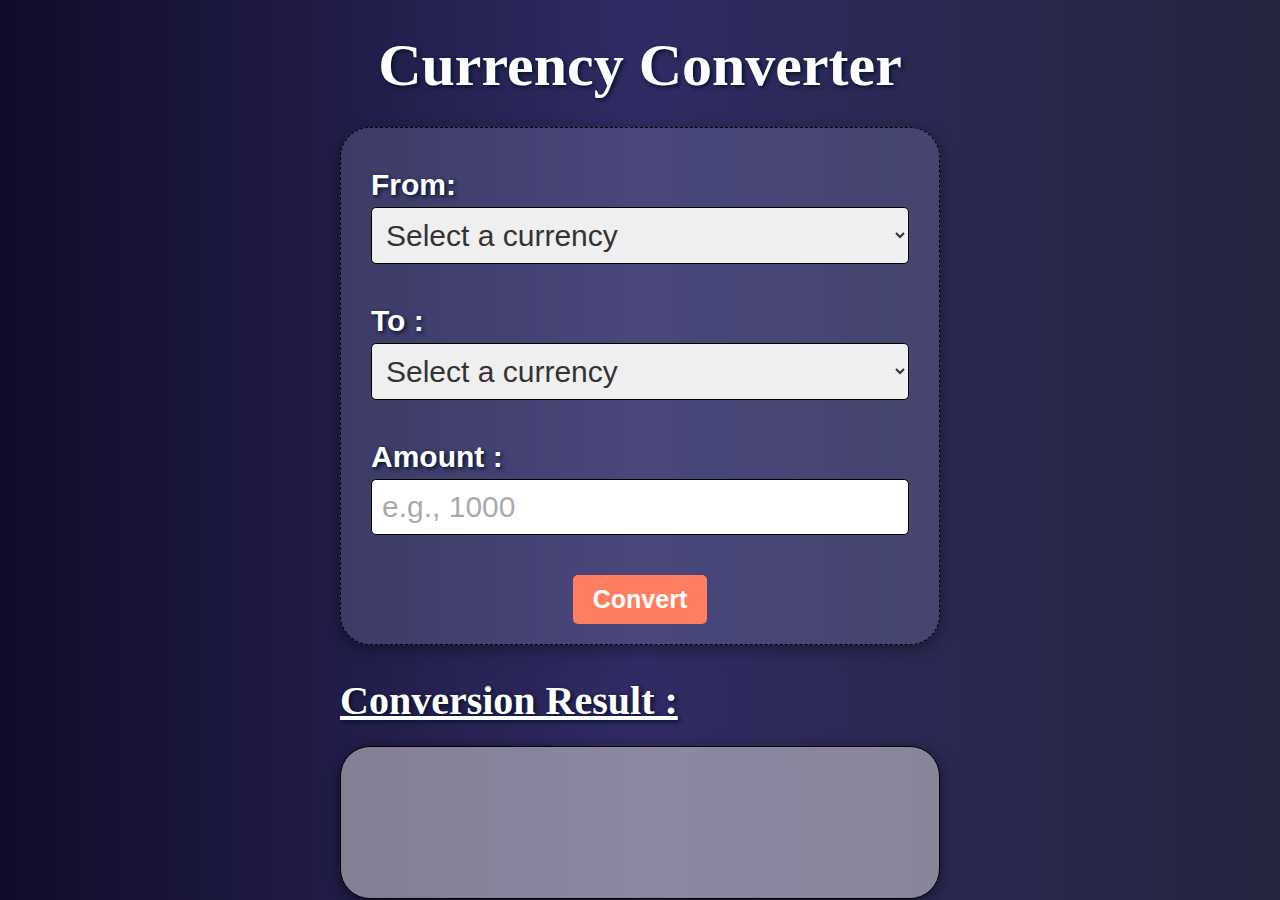
<file: target/classes/templates/index.html>
<!DOCTYPE html>
<html xmlns:th="http://www.thymeleaf.org">
<head>
    <meta charset="UTF-8">
    <meta name="viewport" content="width=device-width, initial-scale=1.0">
    <title>Currency Converter</title>
    <link rel="stylesheet" th:href="@{/css/style.css}">
     <link rel="stylesheet" href="style.css">
</head>
<body>
    <h1><center>Currency Converter</h1>
    <div class="container">
        
        <form action="/convert" method="POST" class="currency-form">
            <div class="form-group">
                <label for="baseCurrency">From:</label>
                <select id="baseCurrency" name="baseCurrency" required>
                    <option value="">Select a currency</option>
                    <option value="AED">AED - United Arab Emirates Dirham</option>
                    <option value="AFN">AFN - Afghan Afghani</option>
                    <option value="ALL">ALL - Albanian Lek</option>
                    <option value="AMD">AMD - Armenian Dram</option>
                    <option value="ANG">ANG - Netherlands Antillean Guilder</option>
                    <option value="AOA">AOA - Angolan Kwanza</option>
                    <option value="ARS">ARS - Argentine Peso</option>
                    <option value="AUD">AUD - Australian Dollar</option>
                    <option value="AWG">AWG - Aruban Florin</option>
                    <option value="AZN">AZN - Azerbaijani Manat</option>
                    <option value="BAM">BAM - Bosnia and Herzegovina Convertible Mark</option>
                    <option value="BBD">BBD - Barbadian Dollar</option>
                    <option value="BDT">BDT - Bangladeshi Taka</option>
                    <option value="BGN">BGN - Bulgarian Lev</option>
                    <option value="BHD">BHD - Bahraini Dinar</option>
                    <option value="BIF">BIF - Burundian Franc</option>
                    <option value="BMD">BMD - Bermudian Dollar</option>
                    <option value="BND">BND - Brunei Dollar</option>
                    <option value="BOB">BOB - Bolivian Boliviano</option>
                    <option value="BRL">BRL - Brazilian Real</option>
                    <option value="BSD">BSD - Bahamian Dollar</option>
                    <option value="BTN">BTN - Bhutanese Ngultrum</option>
                    <option value="BWP">BWP - Botswana Pula</option>
                    <option value="BYN">BYN - Belarusian Ruble</option>
                    <option value="BYR">BYR - Belarusian Ruble (old)</option>
                    <option value="BZD">BZD - Belize Dollar</option>
                    <option value="CAD">CAD - Canadian Dollar</option>
                    <option value="CDF">CDF - Congolese Franc</option>
                    <option value="CHF">CHF - Swiss Franc</option>
                    <option value="CLP">CLP - Chilean Peso</option>
                    <option value="CNY">CNY - Chinese Yuan</option>
                    <option value="COP">COP - Colombian Peso</option>
                    <option value="CRC">CRC - Costa Rican Colón</option>
                    <option value="CUP">CUP - Cuban Peso</option>
                    <option value="CVE">CVE - Cape Verdean Escudo</option>
                    <option value="CZK">CZK - Czech Koruna</option>
                    <option value="DJF">DJF - Djiboutian Franc</option>
                    <option value="DKK">DKK - Danish Krone</option>
                    <option value="DOP">DOP - Dominican Peso</option>
                    <option value="DZD">DZD - Algerian Dinar</option>
                    <option value="EGP">EGP - Egyptian Pound</option>
                    <option value="ERN">ERN - Eritrean Nakfa</option>
                    <option value="ETB">ETB - Ethiopian Birr</option>
                    <option value="EUR">EUR - Euro</option>
                    <option value="FJD">FJD - Fijian Dollar</option>
                    <option value="FKP">FKP - Falkland Islands Pound</option>
                    <option value="GBP">GBP - Pound Sterling</option>
                    <option value="GEL">GEL - Georgian Lari</option>
                    <option value="GHS">GHS - Ghanaian Cedi</option>
                    <option value="GIP">GIP - Gibraltar Pound</option>
                    <option value="GMD">GMD - Gambian Dalasi</option>
                    <option value="GNF">GNF - Guinean Franc</option>
                    <option value="GTQ">GTQ - Guatemalan Quetzal</option>
                    <option value="GYD">GYD - Guyanese Dollar</option>
                    <option value="HKD">HKD - Hong Kong Dollar</option>
                    <option value="HNL">HNL - Honduran Lempira</option>
                    <option value="HRK">HRK - Croatian Kuna</option>
                    <option value="HTG">HTG - Haitian Gourde</option>
                    <option value="HUF">HUF - Hungarian Forint</option>
                    <option value="IDR">IDR - Indonesian Rupiah</option>
                    <option value="ILS">ILS - Israeli New Shekel</option>
                    <option value="IMP">IMP - Manx Pound</option>
                    <option value="INR">INR - Indian Rupee</option>
                    <option value="IQD">IQD - Iraqi Dinar</option>
                    <option value="IRR">IRR - Iranian Rial</option>
                    <option value="ISK">ISK - Icelandic Króna</option>
                    <option value="JMD">JMD - Jamaican Dollar</option>
                    <option value="JOD">JOD - Jordanian Dinar</option>
                    <option value="JPY">JPY - Japanese Yen</option>
                    <option value="KES">KES - Kenyan Shilling</option>
                    <option value="KGS">KGS - Kyrgyzstani Som</option>
                    <option value="KHR">KHR - Cambodian Riel</option>
                    <option value="KMF">KMF - Comorian Franc</option>
                    <option value="KPW">KPW - North Korean Won</option>
                    <option value="KRW">KRW - South Korean Won</option>
                    <option value="KWD">KWD - Kuwaiti Dinar</option>
                    <option value="KYD">KYD - Cayman Islands Dollar</option>
                    <option value="KZT">KZT - Kazakhstani Tenge</option>
                    <option value="LAK">LAK - Lao Kip</option>
                    <option value="LBP">LBP - Lebanese Pound</option>
                    <option value="LKR">LKR - Sri Lankan Rupee</option>
                    <option value="LRD">LRD - Liberian Dollar</option>
                    <option value="LSL">LSL - Lesotho Loti</option>
                    <option value="LYD">LYD - Libyan Dinar</option>
                    <option value="MAD">MAD - Moroccan Dirham</option>
                    <option value="MDL">MDL - Moldovan Leu</option>
                    <option value="MGA">MGA - Malagasy Ariary</option>
                    <option value="MKD">MKD - Macedonian Denar</option>
                    <option value="MMK">MMK - Myanmar Kyat</option>
                    <option value="MNT">MNT - Mongolian Tögrög</option>
                    <option value="MOP">MOP - Macanese Pataca</option>
                    <option value="MRU">MRU - Mauritanian Ouguiya</option>
                    <option value="MUR">MUR - Mauritian Rupee</option>
                    <option value="MVR">MVR - Maldivian Rufiyaa</option>
                    <option value="MWK">MWK - Malawian Kwacha</option>
                    <option value="MXN">MXN - Mexican Peso</option>
                    <option value="MYR">MYR - Malaysian Ringgit</option>
                    <option value="MZN">MZN - Mozambican Metical</option>
                    <option value="NAD">NAD - Namibian Dollar</option>
                    <option value="NGN">NGN - Nigerian Naira</option>
                    <option value="NIO">NIO - Nicaraguan Córdoba</option>
                    <option value="NOK">NOK - Norwegian Krone</option>
                    <option value="NPR">NPR - Nepalese Rupee</option>
                    <option value="NZD">NZD - New Zealand Dollar</option>
                    <option value="OMR">OMR - Omani Rial</option>
                    <option value="PAB">PAB - Panamanian Balboa</option>
                    <option value="PEN">PEN - Peruvian Sol</option>
                    <option value="PGK">PGK - Papua New Guinean Kina</option>
                    <option value="PHP">PHP - Philippine Peso</option>
                    <option value="PKR">PKR - Pakistani Rupee</option>
                    <option value="PLN">PLN - Polish Złoty</option>
                    <option value="PYG">PYG - Paraguayan Guaraní</option>
                    <option value="QAR">QAR - Qatari Riyal</option>
                    <option value="RON">RON - Romanian Leu</option>
                    <option value="RSD">RSD - Serbian Dinar</option>
                    <option value="RUB">RUB - Russian Ruble</option>
                    <option value="RWF">RWF - Rwandan Franc</option>
                    <option value="SAR">SAR - Saudi Riyal</option>
                    <option value="SBD">SBD - Solomon Islands Dollar</option>
                    <option value="SCR">SCR - Seychelles Rupee</option>
                    <option value="SDG">SDG - Sudanese Pound</option>
                    <option value="SEK">SEK - Swedish Krona</option>
                    <option value="SGD">SGD - Singapore Dollar</option>
                    <option value="SHP">SHP - Saint Helena Pound</option>
                    <option value="SLL">SLL - Sierra Leonean Leone</option>
                    <option value="SOS">SOS - Somali Shilling</option>
                    <option value="SRD">SRD - Surinamese Dollar</option>
                    <option value="SSP">SSP - South Sudanese Pound</option>
                    <option value="STD">STD - São Tomé and Príncipe Dobra</option>
                    <option value="SYP">SYP - Syrian Pound</option>
                    <option value="SZL">SZL - Swazi Lilangeni</option>
                    <option value="THB">THB - Thai Baht</option>
                    <option value="TJS">TJS - Tajikistani Somoni</option>
                    <option value="TMT">TMT - Turkmenistani Manat</option>
                    <option value="TND">TND - Tunisian Dinar</option>
                    <option value="TOP">TOP - Tongan Paʻanga</option>
                    <option value="TRY">TRY - Turkish Lira</option>
                    <option value="TTD">TTD - Trinidad and Tobago Dollar</option>
                    <option value="TWD">TWD - New Taiwan Dollar</option>
                    <option value="TZS">TZS - Tanzanian Shilling</option>
                    <option value="UAH">UAH - Ukrainian Hryvnia</option>
                    <option value="UGX">UGX - Ugandan Shilling</option>
                    <option value="USD">USD - United States Dollar</option>
                    <option value="UYU">UYU - Uruguayan Peso</option>
                    <option value="UZS">UZS - Uzbekistani Som</option>
                    <option value="VND">VND - Vietnamese Dong</option>
                    <option value="VUV">VUV - Vanuatu Vatu</option>
                    <option value="WST">WST - Samoan Tala</option>
                    <option value="XAF">XAF - CFA Franc BEAC</option>
                    <option value="XCD">XCD - East Caribbean Dollar</option>
                    <option value="XDR">XDR - Special Drawing Rights</option>
                    <option value="XOF">XOF - CFA Franc BCEAO</option>
                    <option value="XPF">XPF - CFP Franc</option>
                    <option value="YER">YER - Yemeni Rial</option>
                    <option value="ZAR">ZAR - South African Rand</option>
                    <option value="ZMW">ZMW - Zambian Kwacha</option>
                    <option value="ZWL">ZWL - Zimbabwean Dollar</option>
                </select>
            </div>
            <div class="form-group">
                <label for="targetCurrency">To :</label>
                <select id="targetCurrency" name="targetCurrency" required>
                    <option value="">Select a currency</option>
                    <option value="AED">AED - United Arab Emirates Dirham</option>
                    <option value="AFN">AFN - Afghan Afghani</option>
                    <option value="ALL">ALL - Albanian Lek</option>
                    <option value="AMD">AMD - Armenian Dram</option>
                    <option value="ANG">ANG - Netherlands Antillean Guilder</option>
                    <option value="AOA">AOA - Angolan Kwanza</option>
                    <option value="ARS">ARS - Argentine Peso</option>
                    <option value="AUD">AUD - Australian Dollar</option>
                    <option value="AWG">AWG - Aruban Florin</option>
                    <option value="AZN">AZN - Azerbaijani Manat</option>
                    <option value="BAM">BAM - Bosnia and Herzegovina Convertible Mark</option>
                    <option value="BBD">BBD - Barbadian Dollar</option>
                    <option value="BDT">BDT - Bangladeshi Taka</option>
                    <option value="BGN">BGN - Bulgarian Lev</option>
                    <option value="BHD">BHD - Bahraini Dinar</option>
                    <option value="BIF">BIF - Burundian Franc</option>
                    <option value="BMD">BMD - Bermudian Dollar</option>
                    <option value="BND">BND - Brunei Dollar</option>
                    <option value="BOB">BOB - Bolivian Boliviano</option>
                    <option value="BRL">BRL - Brazilian Real</option>
                    <option value="BSD">BSD - Bahamian Dollar</option>
                    <option value="BTN">BTN - Bhutanese Ngultrum</option>
                    <option value="BWP">BWP - Botswana Pula</option>
                    <option value="BYN">BYN - Belarusian Ruble</option>
                    <option value="BYR">BYR - Belarusian Ruble (old)</option>
                    <option value="BZD">BZD - Belize Dollar</option>
                    <option value="CAD">CAD - Canadian Dollar</option>
                    <option value="CDF">CDF - Congolese Franc</option>
                    <option value="CHF">CHF - Swiss Franc</option>
                    <option value="CLP">CLP - Chilean Peso</option>
                    <option value="CNY">CNY - Chinese Yuan</option>
                    <option value="COP">COP - Colombian Peso</option>
                    <option value="CRC">CRC - Costa Rican Colón</option>
                    <option value="CUP">CUP - Cuban Peso</option>
                    <option value="CVE">CVE - Cape Verdean Escudo</option>
                    <option value="CZK">CZK - Czech Koruna</option>
                    <option value="DJF">DJF - Djiboutian Franc</option>
                    <option value="DKK">DKK - Danish Krone</option>
                    <option value="DOP">DOP - Dominican Peso</option>
                    <option value="DZD">DZD - Algerian Dinar</option>
                    <option value="EGP">EGP - Egyptian Pound</option>
                    <option value="ERN">ERN - Eritrean Nakfa</option>
                    <option value="ETB">ETB - Ethiopian Birr</option>
                    <option value="EUR">EUR - Euro</option>
                    <option value="FJD">FJD - Fijian Dollar</option>
                    <option value="FKP">FKP - Falkland Islands Pound</option>
                    <option value="GBP">GBP - Pound Sterling</option>
                    <option value="GEL">GEL - Georgian Lari</option>
                    <option value="GHS">GHS - Ghanaian Cedi</option>
                    <option value="GIP">GIP - Gibraltar Pound</option>
                    <option value="GMD">GMD - Gambian Dalasi</option>
                    <option value="GNF">GNF - Guinean Franc</option>
                    <option value="GTQ">GTQ - Guatemalan Quetzal</option>
                    <option value="GYD">GYD - Guyanese Dollar</option>
                    <option value="HKD">HKD - Hong Kong Dollar</option>
                    <option value="HNL">HNL - Honduran Lempira</option>
                    <option value="HRK">HRK - Croatian Kuna</option>
                    <option value="HTG">HTG - Haitian Gourde</option>
                    <option value="HUF">HUF - Hungarian Forint</option>
                    <option value="IDR">IDR - Indonesian Rupiah</option>
                    <option value="ILS">ILS - Israeli New Shekel</option>
                    <option value="IMP">IMP - Manx Pound</option>
                    <option value="INR">INR - Indian Rupee</option>
                    <option value="IQD">IQD - Iraqi Dinar</option>
                    <option value="IRR">IRR - Iranian Rial</option>
                    <option value="ISK">ISK - Icelandic Króna</option>
                    <option value="JMD">JMD - Jamaican Dollar</option>
                    <option value="JOD">JOD - Jordanian Dinar</option>
                    <option value="JPY">JPY - Japanese Yen</option>
                    <option value="KES">KES - Kenyan Shilling</option>
                    <option value="KGS">KGS - Kyrgyzstani Som</option>
                    <option value="KHR">KHR - Cambodian Riel</option>
                    <option value="KMF">KMF - Comorian Franc</option>
                    <option value="KPW">KPW - North Korean Won</option>
                    <option value="KRW">KRW - South Korean Won</option>
                    <option value="KWD">KWD - Kuwaiti Dinar</option>
                    <option value="KYD">KYD - Cayman Islands Dollar</option>
                    <option value="KZT">KZT - Kazakhstani Tenge</option>
                    <option value="LAK">LAK - Lao Kip</option>
                    <option value="LBP">LBP - Lebanese Pound</option>
                    <option value="LKR">LKR - Sri Lankan Rupee</option>
                    <option value="LRD">LRD - Liberian Dollar</option>
                    <option value="LSL">LSL - Lesotho Loti</option>
                    <option value="LYD">LYD - Libyan Dinar</option>
                    <option value="MAD">MAD - Moroccan Dirham</option>
                    <option value="MDL">MDL - Moldovan Leu</option>
                    <option value="MGA">MGA - Malagasy Ariary</option>
                    <option value="MKD">MKD - Macedonian Denar</option>
                    <option value="MMK">MMK - Myanmar Kyat</option>
                    <option value="MNT">MNT - Mongolian Tögrög</option>
                    <option value="MOP">MOP - Macanese Pataca</option>
                    <option value="MRU">MRU - Mauritanian Ouguiya</option>
                    <option value="MUR">MUR - Mauritian Rupee</option>
                    <option value="MVR">MVR - Maldivian Rufiyaa</option>
                    <option value="MWK">MWK - Malawian Kwacha</option>
                    <option value="MXN">MXN - Mexican Peso</option>
                    <option value="MYR">MYR - Malaysian Ringgit</option>
                    <option value="MZN">MZN - Mozambican Metical</option>
                    <option value="NAD">NAD - Namibian Dollar</option>
                    <option value="NGN">NGN - Nigerian Naira</option>
                    <option value="NIO">NIO - Nicaraguan Córdoba</option>
                    <option value="NOK">NOK - Norwegian Krone</option>
                    <option value="NPR">NPR - Nepalese Rupee</option>
                    <option value="NZD">NZD - New Zealand Dollar</option>
                    <option value="OMR">OMR - Omani Rial</option>
                    <option value="PAB">PAB - Panamanian Balboa</option>
                    <option value="PEN">PEN - Peruvian Sol</option>
                    <option value="PGK">PGK - Papua New Guinean Kina</option>
                    <option value="PHP">PHP - Philippine Peso</option>
                    <option value="PKR">PKR - Pakistani Rupee</option>
                    <option value="PLN">PLN - Polish Złoty</option>
                    <option value="PYG">PYG - Paraguayan Guaraní</option>
                    <option value="QAR">QAR - Qatari Riyal</option>
                    <option value="RON">RON - Romanian Leu</option>
                    <option value="RSD">RSD - Serbian Dinar</option>
                    <option value="RUB">RUB - Russian Ruble</option>
                    <option value="RWF">RWF - Rwandan Franc</option>
                    <option value="SAR">SAR - Saudi Riyal</option>
                    <option value="SBD">SBD - Solomon Islands Dollar</option>
                    <option value="SCR">SCR - Seychelles Rupee</option>
                    <option value="SDG">SDG - Sudanese Pound</option>
                    <option value="SEK">SEK - Swedish Krona</option>
                    <option value="SGD">SGD - Singapore Dollar</option>
                    <option value="SHP">SHP - Saint Helena Pound</option>
                    <option value="SLL">SLL - Sierra Leonean Leone</option>
                    <option value="SOS">SOS - Somali Shilling</option>
                    <option value="SRD">SRD - Surinamese Dollar</option>
                    <option value="SSP">SSP - South Sudanese Pound</option>
                    <option value="STD">STD - São Tomé and Príncipe Dobra</option>
                    <option value="SYP">SYP - Syrian Pound</option>
                    <option value="SZL">SZL - Swazi Lilangeni</option>
                    <option value="THB">THB - Thai Baht</option>
                    <option value="TJS">TJS - Tajikistani Somoni</option>
                    <option value="TMT">TMT - Turkmenistani Manat</option>
                    <option value="TND">TND - Tunisian Dinar</option>
                    <option value="TOP">TOP - Tongan Paʻanga</option>
                    <option value="TRY">TRY - Turkish Lira</option>
                    <option value="TTD">TTD - Trinidad and Tobago Dollar</option>
                    <option value="TWD">TWD - New Taiwan Dollar</option>
                    <option value="TZS">TZS - Tanzanian Shilling</option>
                    <option value="UAH">UAH - Ukrainian Hryvnia</option>
                    <option value="UGX">UGX - Ugandan Shilling</option>
                    <option value="USD">USD - United States Dollar</option>
                    <option value="UYU">UYU - Uruguayan Peso</option>
                    <option value="UZS">UZS - Uzbekistani Som</option>
                    <option value="VND">VND - Vietnamese Dong</option>
                    <option value="VUV">VUV - Vanuatu Vatu</option>
                    <option value="WST">WST - Samoan Tala</option>
                    <option value="XAF">XAF - CFA Franc BEAC</option>
                    <option value="XCD">XCD - East Caribbean Dollar</option>
                    <option value="XDR">XDR - Special Drawing Rights</option>
                    <option value="XOF">XOF - CFA Franc BCEAO</option>
                    <option value="XPF">XPF - CFP Franc</option>
                    <option value="YER">YER - Yemeni Rial</option>
                    <option value="ZAR">ZAR - South African Rand</option>
                    <option value="ZMW">ZMW - Zambian Kwacha</option>
                    <option value="ZWL">ZWL - Zimbabwean Dollar</option>
                </select>
            </div>
            <div class="form-group">
                <label for="amount">Amount :</label>
                <input type="number" id="amount" name="amount" placeholder="e.g., 1000" required>
            </div>
            <button type="submit" class="submit-button">Convert</button>
        </form>
    </div>
    
    
   <h2><u>Conversion Result :</u></h2><br>
<div class="result" th:if="${exchangeRate != null and amount != null and baseCurrency != null and convertedAmount != null and targetCurrency != null}">
   <h3>
      <span th:text="'Exchange Rate = ' + ${exchangeRate}"></span><br>
      <span th:text="${amount} + ' ' + ${baseCurrency}"></span>
      <span th:text="' = ' + ${convertedAmount}"></span>
      <span th:text="' ' + ${targetCurrency}"></span>
   </h3>
</div>



</body>
</html>
</file>
<file: target/classes/templates/style.css>
* {
    margin: 0;
    padding: 0;
    box-sizing: border-box;
}

body {
    font-family:Arial, Helvetica, sans-serif;
    background: linear-gradient(to right, #0f0c29, #302b63, #24243e);
    color: #fff;
    display: grid;
    justify-content: center;
    align-items: center;
    height: 100vh;
    margin: 0;
    padding: 0;
    text-shadow: 2px 2px 4px rgb(1, 19, 46);
}





.container {
    background: rgba(173, 185, 227, 0.2);
    padding: 20px 30px;
    border-radius: 30px;
    box-shadow: 0 4px 15px rgba(0, 0, 0, 0.4);
    text-align: center;
    align-items: center;
    width: 600px;
    font-size: larger;
    display: block;
    margin-top: 15px;
    border: 1px dashed black;
}


h1 {
    font-family:'Times New Roman', Times, serif;
    margin-top: 30px;
    margin-bottom: 10px;
    font-size: 60px;
    font-weight:bolder;

}
h2{
    font-family:'Times New Roman', Times, serif;
    margin-top: 30px;
    font-size: 40px;
}
.result{
    background: rgba(232, 225, 225, 0.5);
    border: 1px solid rgb(0, 0, 0);
    height: 17vh;
    color: #0f0c29;
    font-size: 25px;
    padding: 20px ;
    box-shadow: 0 4px 15px rgba(0, 0, 0, 0.5);
    border-radius: 30px;
}

.currency-form .form-group {
    margin-top: 20px;
    margin-bottom: 40px;
    text-align: left;
}

.currency-form label {
    font-size: 30px;
    font-weight: bold;
}

.currency-form input , select{
    width: 100%;
    padding: 10px;
    margin-top: 5px;
    border: solid 1px rgb(0, 0, 0);
    border-radius: 5px;
    outline: none;
    font-size: 30px;
    color: #333;
    display: flex;
    justify-content: center;
    align-items: center;
}



.currency-form input::placeholder {
    color: #aaa;
}

.submit-button {
    background-color: #ff7e5f;
    border: none;
    padding: 10px 20px;
    border-radius: 5px;
    color: #fff;
    font-size: 25px;
    font-weight: bold;
    cursor: pointer;
    transition: background-color 0.3s ease;
}

.submit-button:hover {
    background-color: #feb47b;
}
</file>
